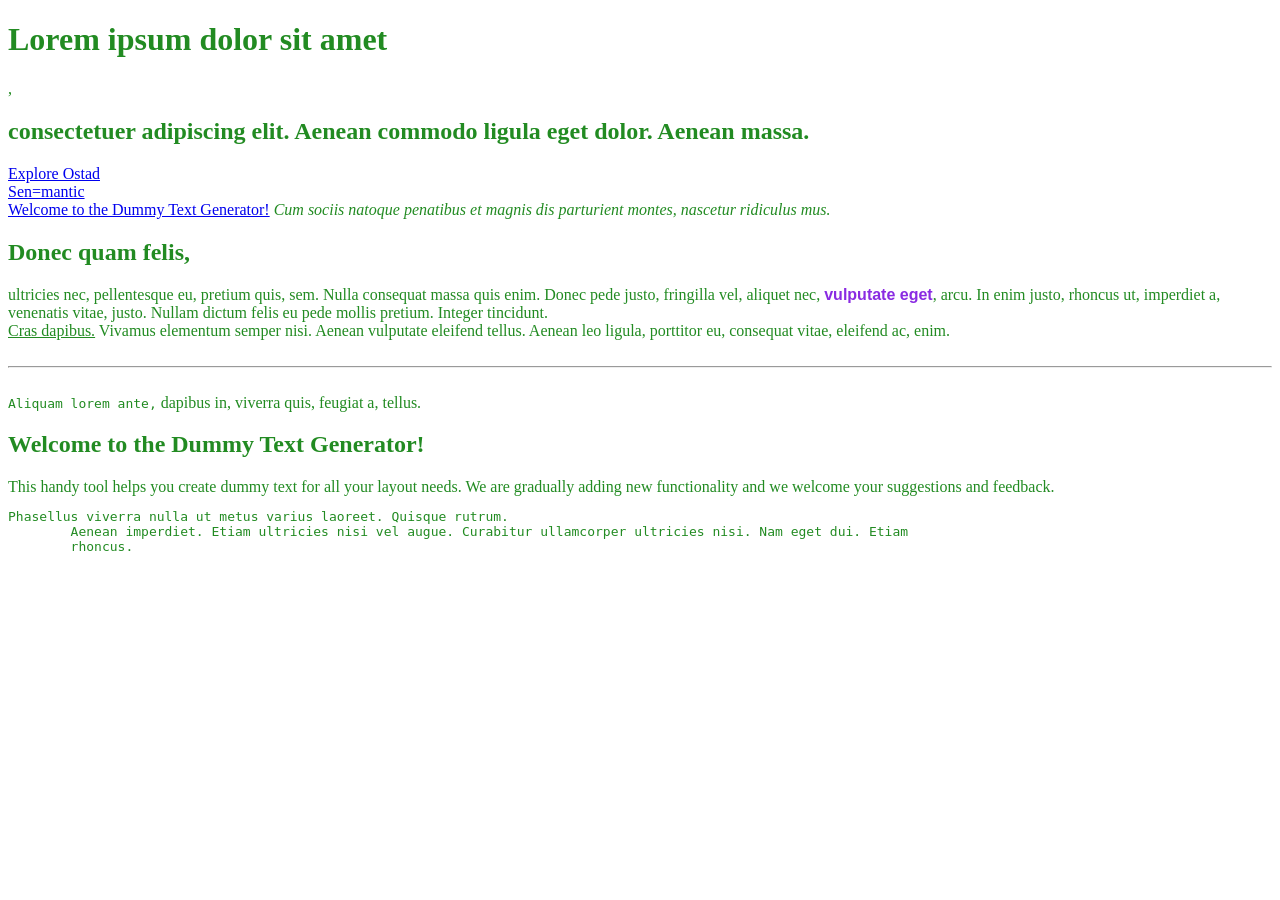
<file: Class_01/index.html>
<!DOCTYPE html>
<html lang="en">

<head>
    <meta charset="UTF-8">
    <meta name="viewport" content="width=device-width, initial-scale=1.0">
    <title>Class - 1</title>
</head>

<body>
    <div style="color: forestgreen; font-size: medium;">
        <h1>Lorem ipsum dolor sit amet </h1>,
        <h2> consectetuer adipiscing elit. Aenean
            commodo ligula eget dolor. Aenean massa.</h2>

            <a href="https://ostad.app/dashboard/my-courses", target="_blank"> Explore Ostad</a>
            <br>
            <a href="/Semantic.html"> Sen=mantic </a>
            <br>
            <a href="#Welcome-to-the-Dummy-Text-Generator!">Welcome to the Dummy Text Generator!</a>

        <i> Cum
            sociis natoque penatibus et magnis dis parturient montes, nascetur ridiculus mus.</i>

        <h2> Donec quam felis, </h2> ultricies
        nec, pellentesque eu, pretium quis, sem. Nulla consequat massa quis enim. Donec pede justo, fringilla vel,
        aliquet nec,
        <span
            style="color: blueviolet; font-family: 'Gill Sans', 'Gill Sans MT', Calibri, 'Trebuchet MS', sans-serif; font-weight: 600;">vulputate
            eget</span>, arcu. In enim justo, rhoncus ut, imperdiet a, venenatis vitae, justo. Nullam dictum
        felis eu pede mollis pretium. Integer tincidunt. 
        <br>
        <u><em></em>Cras dapibus.</em></u>  Vivamus elementum semper nisi. Aenean vulputate
        eleifend tellus. Aenean leo ligula, porttitor eu, consequat vitae, eleifend ac, enim. 
        <br>
        <br>
        <hr>
        <br>
       <code>Aliquam lorem ante,</code> 
        dapibus in, viverra quis, feugiat a, tellus. 
        
           <h2 id="Welcome-to-the-Dummy-Text-Generator!">Welcome to the Dummy Text Generator!</h2> 
This handy tool helps you create dummy text for all your layout needs.
We are gradually adding new functionality and we welcome your suggestions and feedback.

       <pre>Phasellus viverra nulla ut metus varius laoreet. Quisque rutrum.
        Aenean imperdiet. Etiam ultricies nisi vel augue. Curabitur ullamcorper ultricies nisi. Nam eget dui. Etiam
        rhoncus. </pre> 
    </div>
</body>

</html>
</file>
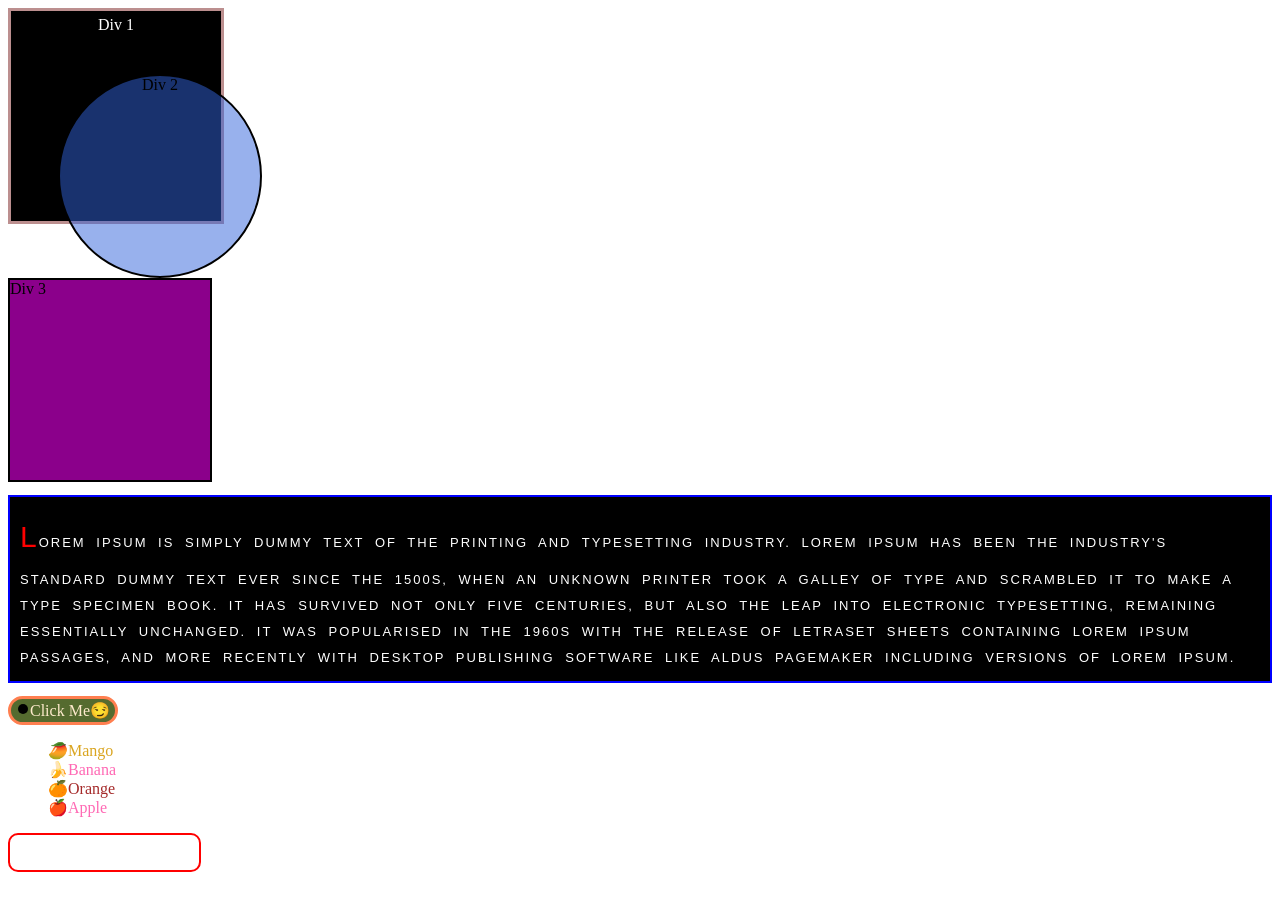
<file: Class_04/index.html>
<!DOCTYPE html>
<html lang="en">

<head>
    <meta charset="UTF-8">
    <meta name="viewport" content="width=device-width, initial-scale=1.0">
    <title>Negative margin</title>
    <link rel="stylesheet" href="./style.css">
</head>

<body>
    <div class="d1">
        Div 1
    </div>
    <div class="d2">
        Div 2
    </div>
    <div class="d3">Div 3</div>
    <p id="para" class="paragraph" style="background-color: chocolate;">
        Lorem Ipsum is simply dummy text of the printing and typesetting industry. Lorem Ipsum has been the industry's
        standard dummy text ever since the 1500s, when an unknown printer took a galley of type and scrambled it to make
        a type specimen book. It has survived not only five centuries, but also the leap into electronic typesetting,
        remaining essentially unchanged. It was popularised in the 1960s with the release of Letraset sheets containing
        Lorem Ipsum passages, and more recently with desktop publishing software like Aldus PageMaker including versions
        of Lorem Ipsum.
    </p>

    <span class="btn">Click Me</span>
    <ul class="list">
        <li id="m">Mango</li>
        <li id="b">Banana</li>
        <li id="o">Orange</li>
        <li id="a">Apple</li>
    </ul>
    <input type="text">


</body>

</html>
</file>
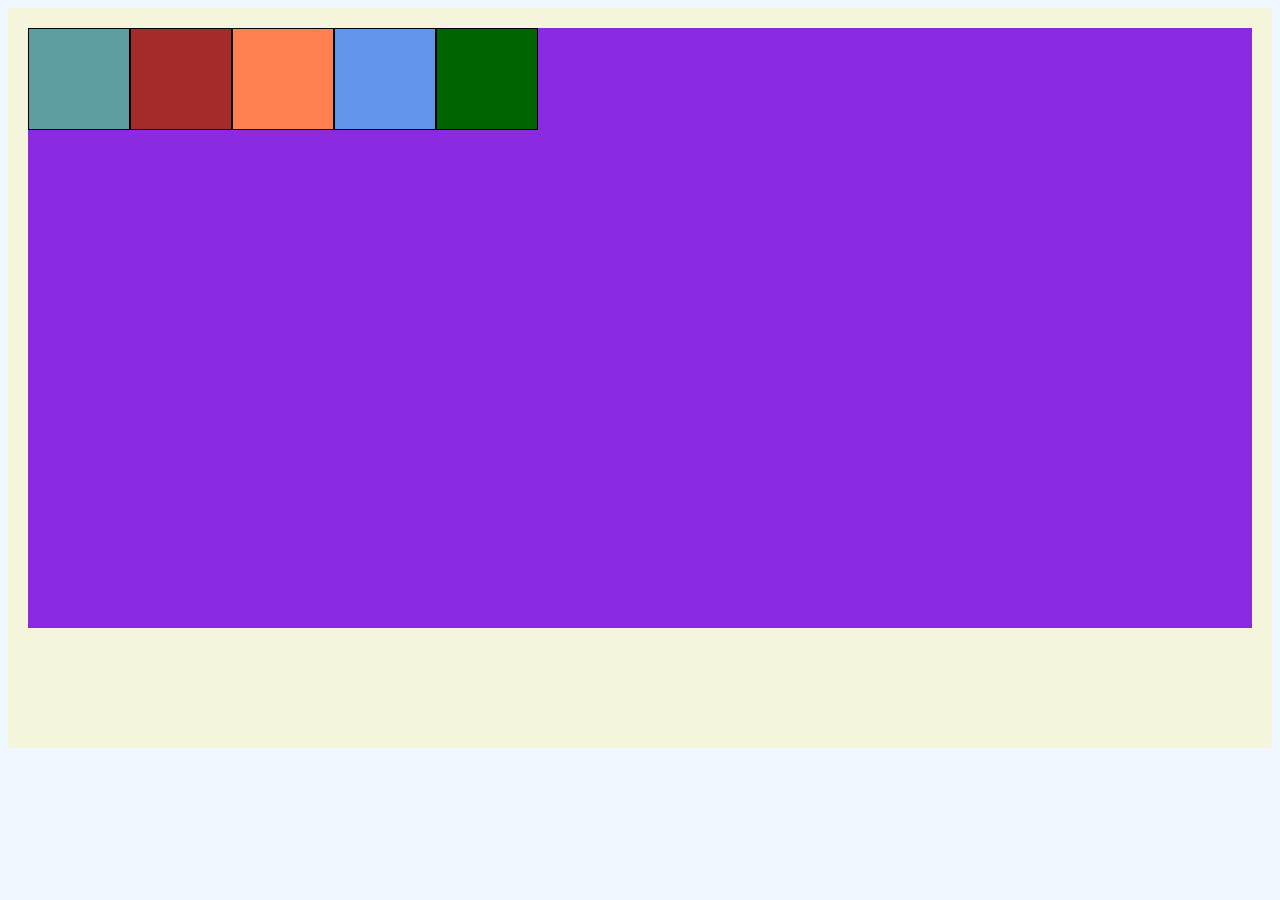
<file: Class_05/index.html>
<!DOCTYPE html>
<html lang="en">

<head>
    <meta charset="UTF-8">
    <meta name="viewport" content="width=device-width, initial-scale=1.0">
    <title>The Mystery of Layout Algorithm</title>
    <link rel="stylesheet" href="./style.css">
</head>

<body class="root-patern">
    <div class="grand-parent">
        <div class="parent">
            <div class="child-1"></div>
            <div class="child-2"></div>
            <div class="child-3"></div>
            <div class="child-4"></div>
            <div class="child-5"></div>
        </div>
    </div>
</body>

</html>
</file>
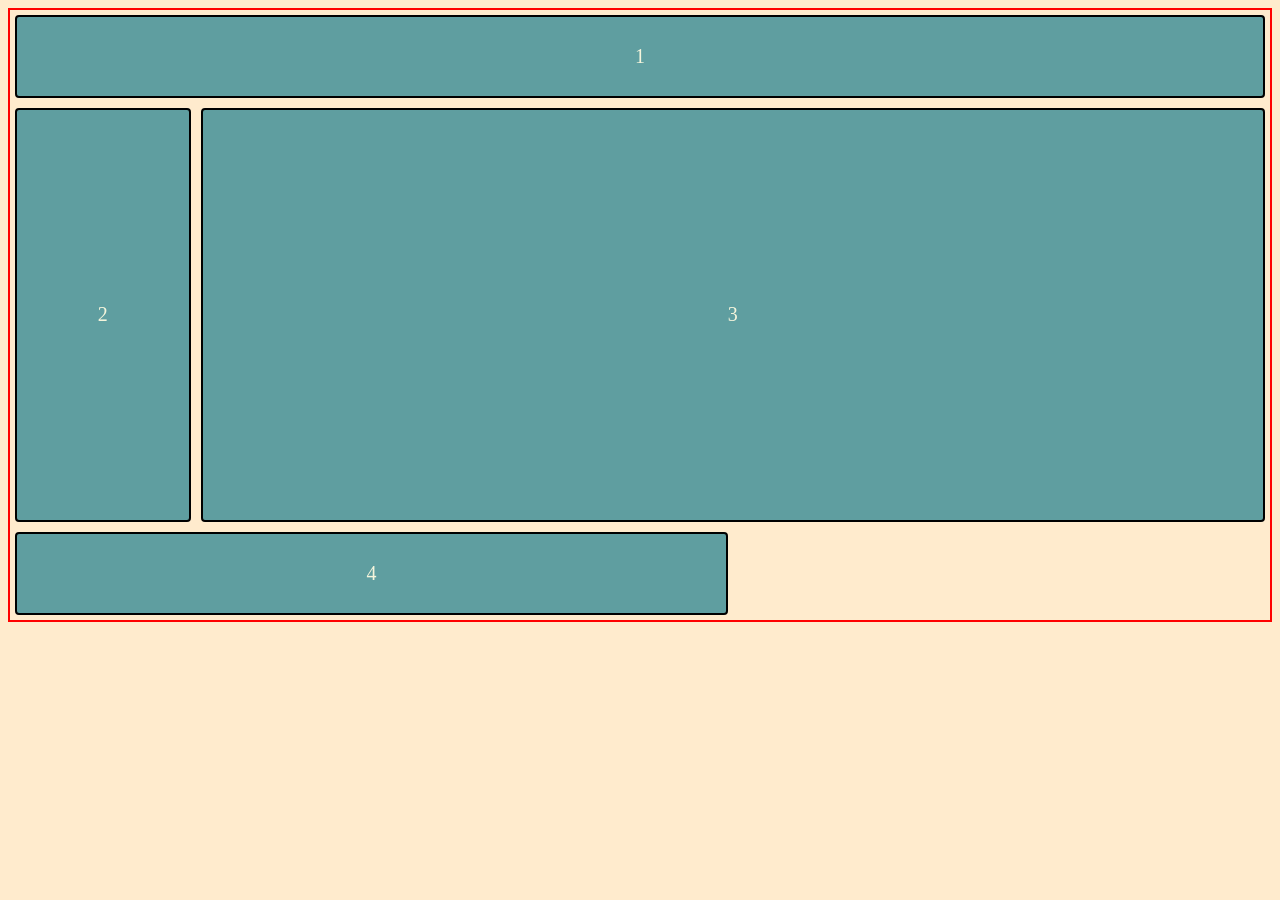
<file: Class_06/index.html>
<!DOCTYPE html>
<html lang="en">
<head>
    <meta charset="UTF-8">
    <meta name="viewport" content="width=device-width, initial-scale=1.0">
    <link rel="stylesheet" href="./style.css">
    <title>Engaging Design Ways</title>
</head>
<body>
    <div class="parent">
       <div class="child child-1">1</div>
       <div class="child child-2">2</div>
       <div class="child child-3">3</div>
       <div class="child child-4">4</div>
       <!-- <div class="child child-5">5</div>
       <div class="child child-6">6</div> -->
    </div>
</body>
</html>
</file>
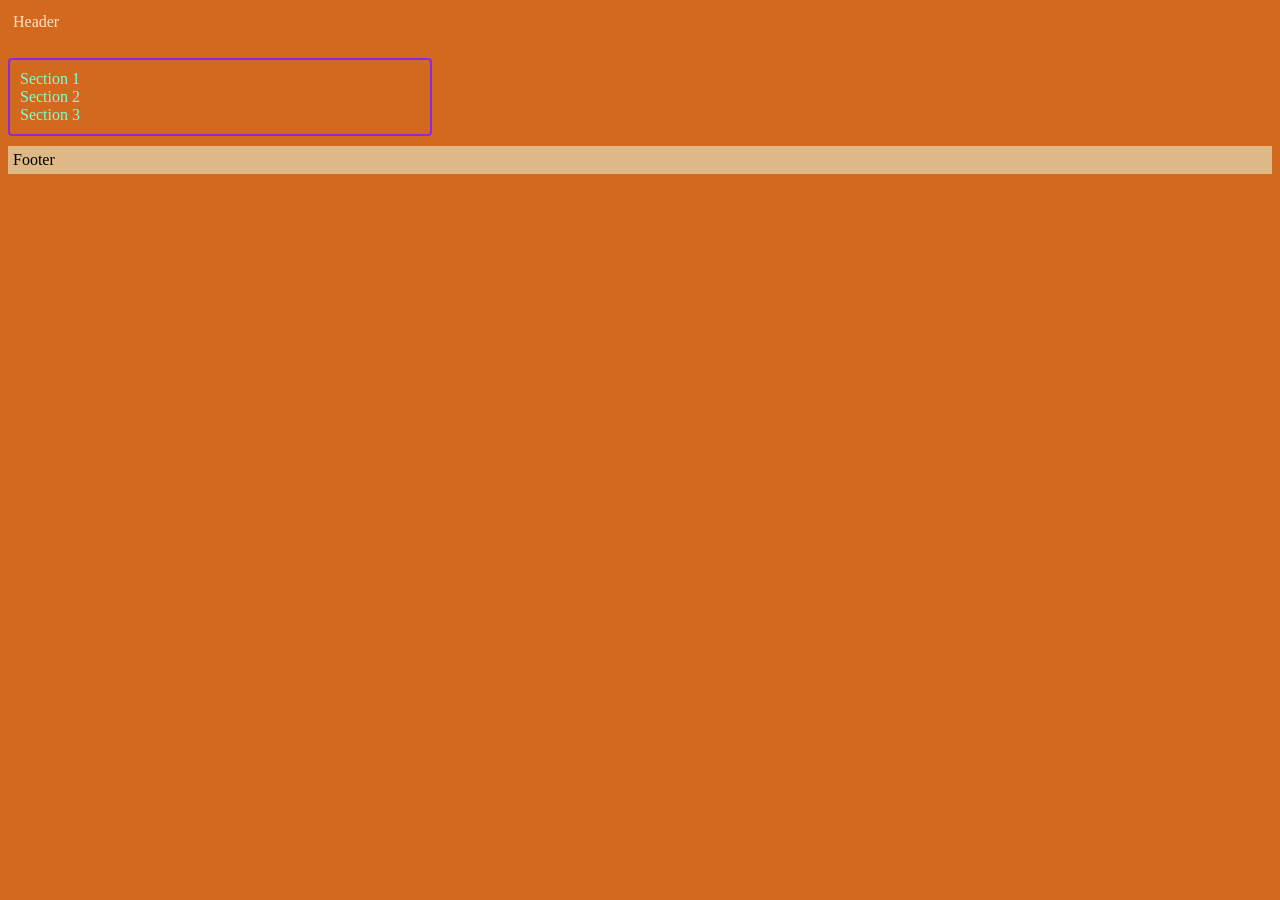
<file: Class_01/semantic.html>
<!DOCTYPE html>
<html lang="en">
<head>
    <meta charset="UTF-8">
    <meta name="viewport" content="width=device-width, initial-scale=1.0">
    <title>Semantic Tag</title>
</head>
<body style="background-color: chocolate; border-color: black;box-sizing: content-box; ">

    <header style="color: bisque; font-size: medium; height: 50px; padding: 5px; height: 40px;" >
        Header
    </header>

    <main style="border: 2px solid blueviolet; border-radius: 4px; padding: 10px; max-width: 400px;">

        <section style="color: aquamarine; font-size: medium; box-sizing: content-box; min-height: fit-content;">
            Section 1
        </section>

        <section style="color: aquamarine; font-size: medium;">
            Section 2
        </section>

        <section style="color: aquamarine; font-size: medium;">
            Section 3
        </section>

    </main>

    <footer style="background-color: burlywood; font-size: medium; margin-top: 10px; padding: 5px;">
        Footer
    </footer>

</body>
</html>
</file>
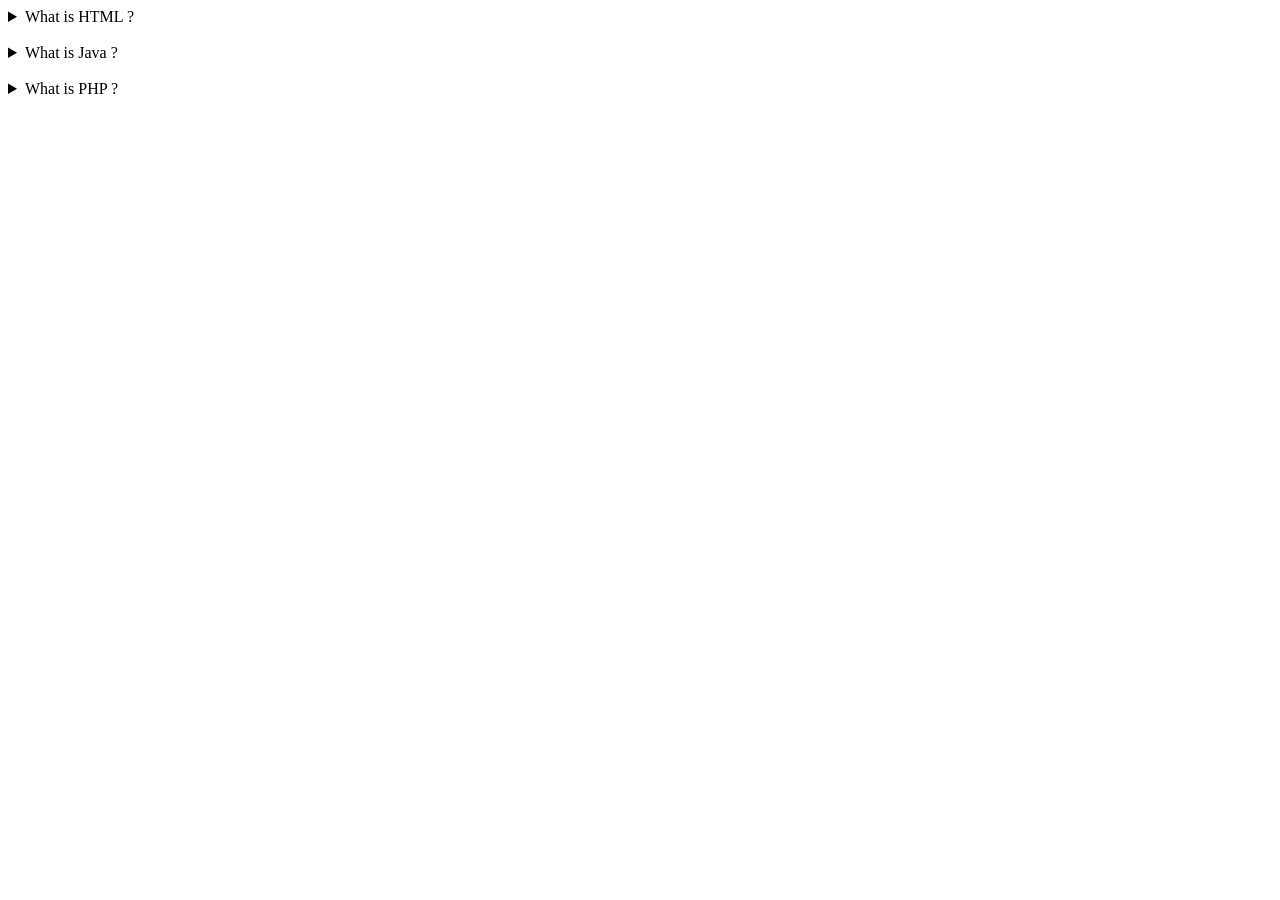
<file: Class_02/details.html>
<!DOCTYPE html>
<html lang="en">

<head>
    <meta charset="UTF-8">
    <meta name="viewport" content="width=device-width, initial-scale=1.0">
    <title>Details and summary</title>
</head>

<body>

    <details>
        <summary>What is HTML ?</summary>
        HTML, or HyperText Markup Language, is the standard language for creating web pages and structuring their
        content.
    </details>

    <br>

    <details>
        <summary>What is Java ?</summary>
        Java is a versatile, object-oriented programming language and platform used to build mobile, web, and enterprise
        applications.
    </details>

    <br>

    <details>
        <summary>What is PHP ?</summary>
        PHP (Hypertext Preprocessor) is a widely-used, open-source server-side scripting language for web development.
    </details>

</body>

</html>
</file>
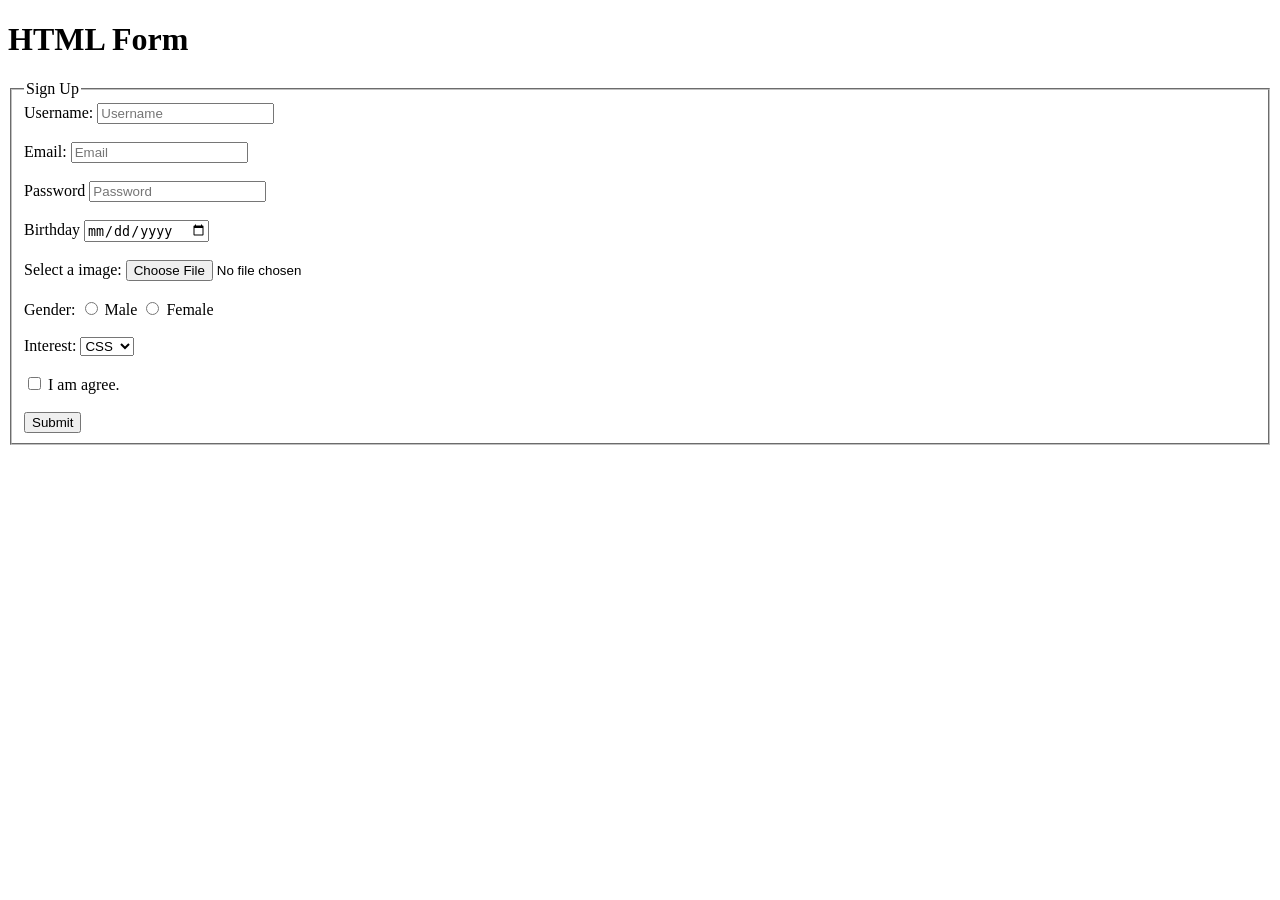
<file: Class_02/form.html>
<!DOCTYPE html>
<html lang="en">
<head>
    <meta charset="UTF-8">
    <meta name="viewport" content="width=device-width, initial-scale=1.0">
    <title>Form</title>
</head>
<body>
    <h1>HTML Form</h1>
    <form action="multimedia.html" method="get">

    <fieldset>
        
        <legend>Sign Up</legend>
        <label for="username">Username:</label>
        <input type="text" id="username" name="username" required placeholder="Username">

        <br><br>
        
        <label for="email">Email:</label>
        <input type="email" id="email" name="email" required placeholder="Email">

        <br><br>

        <label for="password">Password</label>
        <input type="password" id="password" name="password" required placeholder="Password">

        <br><br>

        <label for="birthday">Birthday</label>
        <input type="date" id="birthday" name="birthday" required placeholder="Birthday">

        <br><br>

        <label for="myfile">Select a image:</label>
        <input type="file" id="myfile" name="myfile" required >
        
        <br><br>

        <label for="gender">Gender:</label>
        <input type="radio" id="male" name="gender" value="male">
        <label for="male">Male</label>
        <input type="radio" id="female" name="gender" value="female">
        <label for="female">Female</label>

        <br><br>

        <label for="interest">Interest:</label>
        <select name="interest" id="interest">
            <option value="css">CSS</option>
            <option value="java">JAVA</option>
            <option value="c++">C++</option>
        </select>

        <br><br>

        <label>
            <input type="checkbox", name="agree">
            I am agree.
        </label>
        <br><br>
        <button type="submit">Submit</button>
    </fieldset>
    </form>
</body>
</html>
</file>
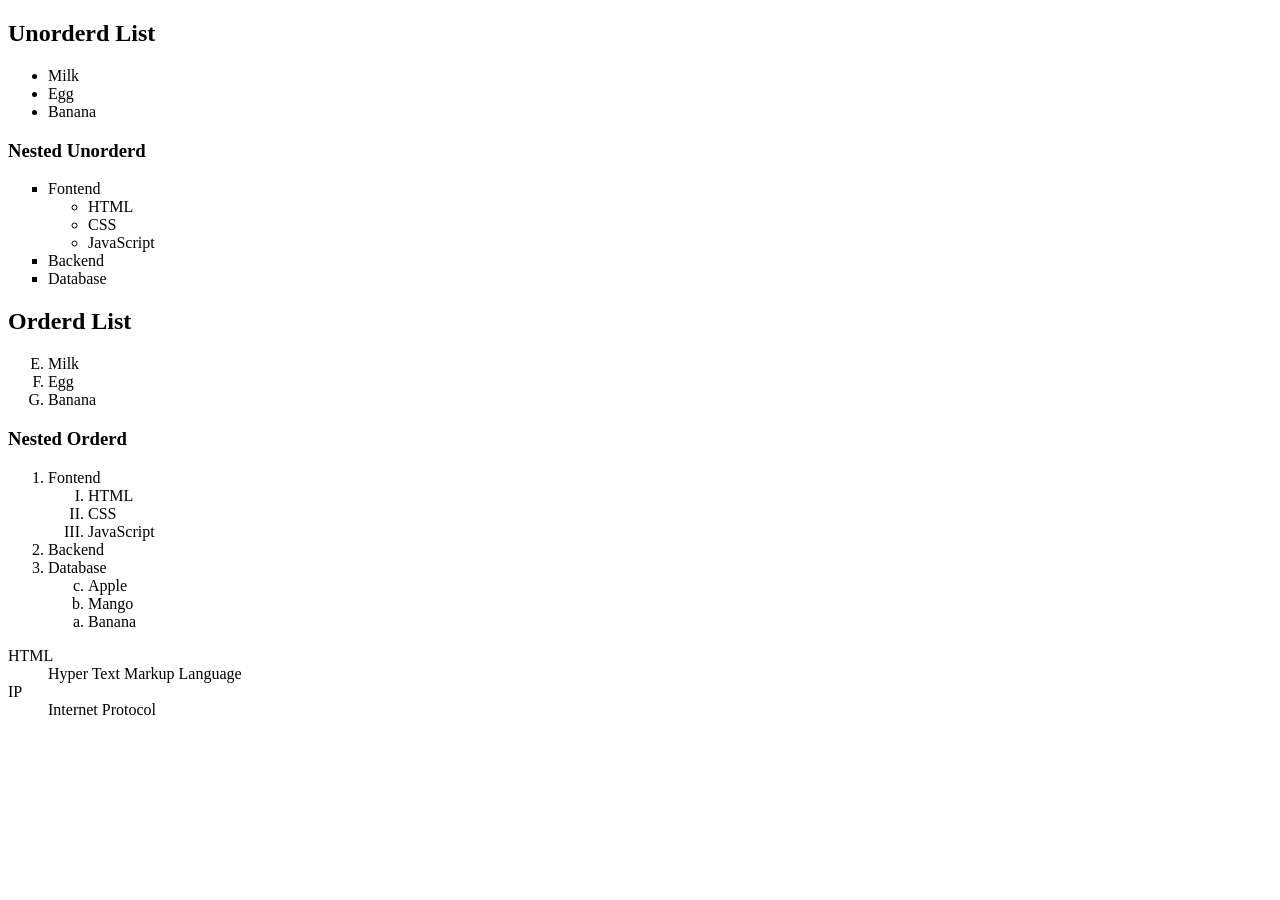
<file: Class_02/lists.html>
<!DOCTYPE html>
<html lang="en">
<head>
    <meta charset="UTF-8">
    <meta name="viewport" content="width=device-width, initial-scale=1.0">
    <title>Lists</title>
</head>
<body>

    <h2>Unorderd List</h2>

    <ul>
        <li>Milk</li>
        <li>Egg</li>
        <li>Banana</li>
    </ul>
    
    <h3>Nested Unorderd</h3>
    <ul style="list-style-type:square;">
        <li>Fontend</li>
        <ul>
             <li>HTML</li>
             <li>CSS</li>
             <li>JavaScript</li>
        </ul>
        <li>Backend</li>
        <li>Database</li>
    </ul>

    <h2>Orderd List</h2>

    <ol type="A" start="5">
        <li>Milk</li>
        <li>Egg</li>
        <li>Banana</li>
    </ol>
    
    <h3>Nested Orderd</h3>
    <ol>
        <li>Fontend</li>
        <ol type="I">
             <li>HTML</li>
             <li>CSS</li>
             <li>JavaScript</li>
        </ol>
        <li>Backend</li>
        <li>Database</li>
        <ol reversed type="a">
            <li>Apple</li>
            <li>Mango</li>
            <li>Banana</li>
        </ol>
    </ol>

    <dl>
        <dt>HTML</dt>
        <dd>Hyper Text Markup Language</dd>
        <dt>IP</dt>
        <dd>Internet Protocol</dd>
    </dl>


</body>
</html>
</file>
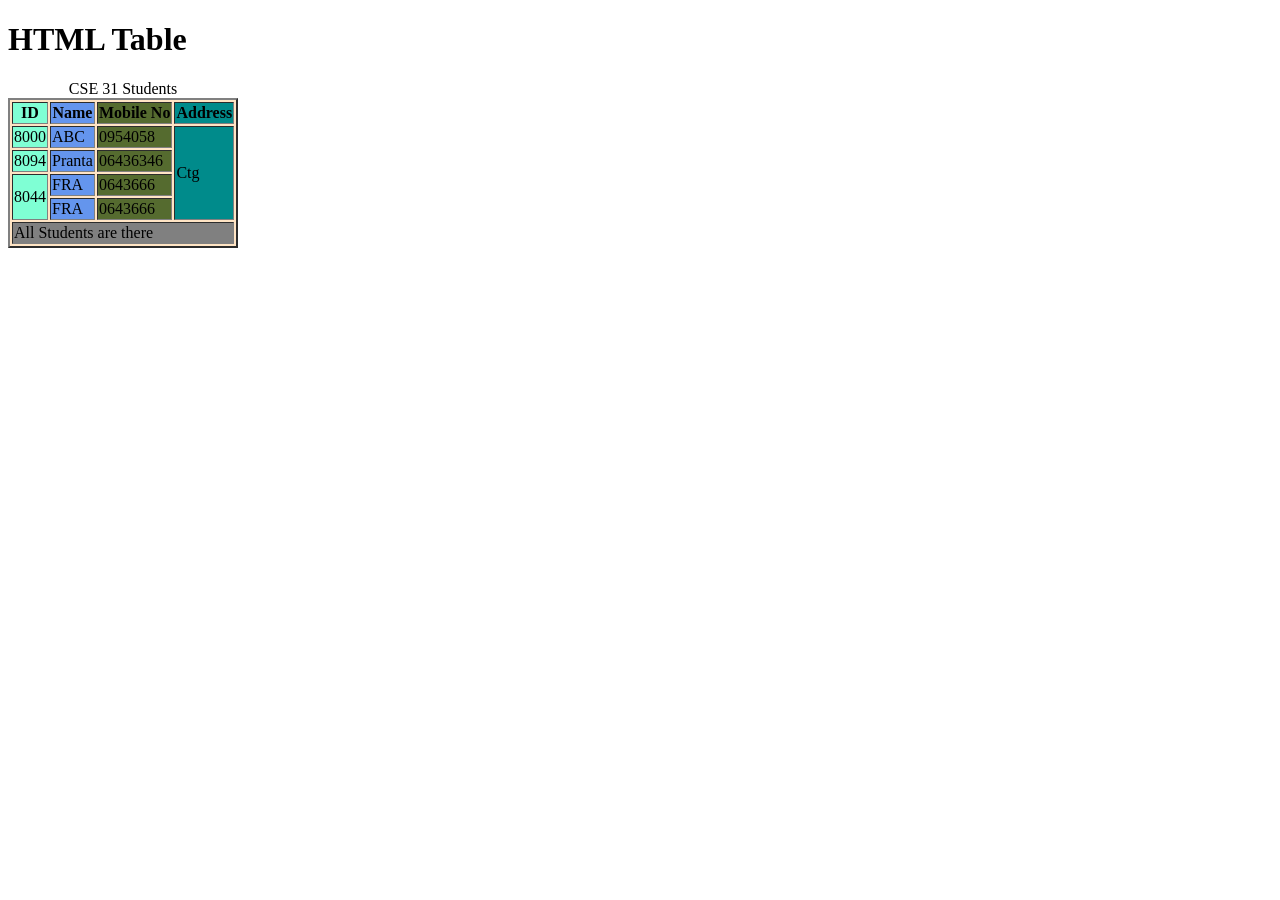
<file: Class_02/table.html>
<!DOCTYPE html>
<html lang="en">
<head>
    <meta charset="UTF-8">
    <meta name="viewport" content="width=device-width, initial-scale=1.0">
    <title>Table</title>
</head>
<body>
    <h1>HTML Table</h1>
    <table border="2" style="background-color:bisque">
        <caption>CSE 31 Students</caption>

        <colgroup>
        <col span="1" style="background-color: aquamarine;">
        <col span="1" style="background-color:cornflowerblue;">
        <col span="1" style="background-color:darkolivegreen">
        <col span="1" style="background-color:darkcyan">
        </colgroup>

        <thead>
            <tr>
                <th>ID</th>
                <th>Name</th>
                <th>Mobile No</th>
                <th>Address</th>
            </tr>
        </thead>

        <tbody>
            <tr>
                <td>8000</td>
                <td>ABC</td>
                <td>0954058</td>
                <td rowspan="4">Ctg</td>
            </tr>
            <tr>
                <td>8094</td>
                <td>Pranta</td>
                <td>06436346</td>
            </tr>
              <tr>
                <td rowspan="2">8044</td>
                <td>FRA</td>
                <td>0643666</td>
            </tr>
            <tr>
                <td>FRA</td>
                <td>0643666</td>
            </tr>
        </tbody>
        <tfoot style="background-color: gray;">
           <tr>
            <td colspan="4">All Students are there</td>
           </tr>
        </tfoot>
    </table>

</body>
</html>
</file>
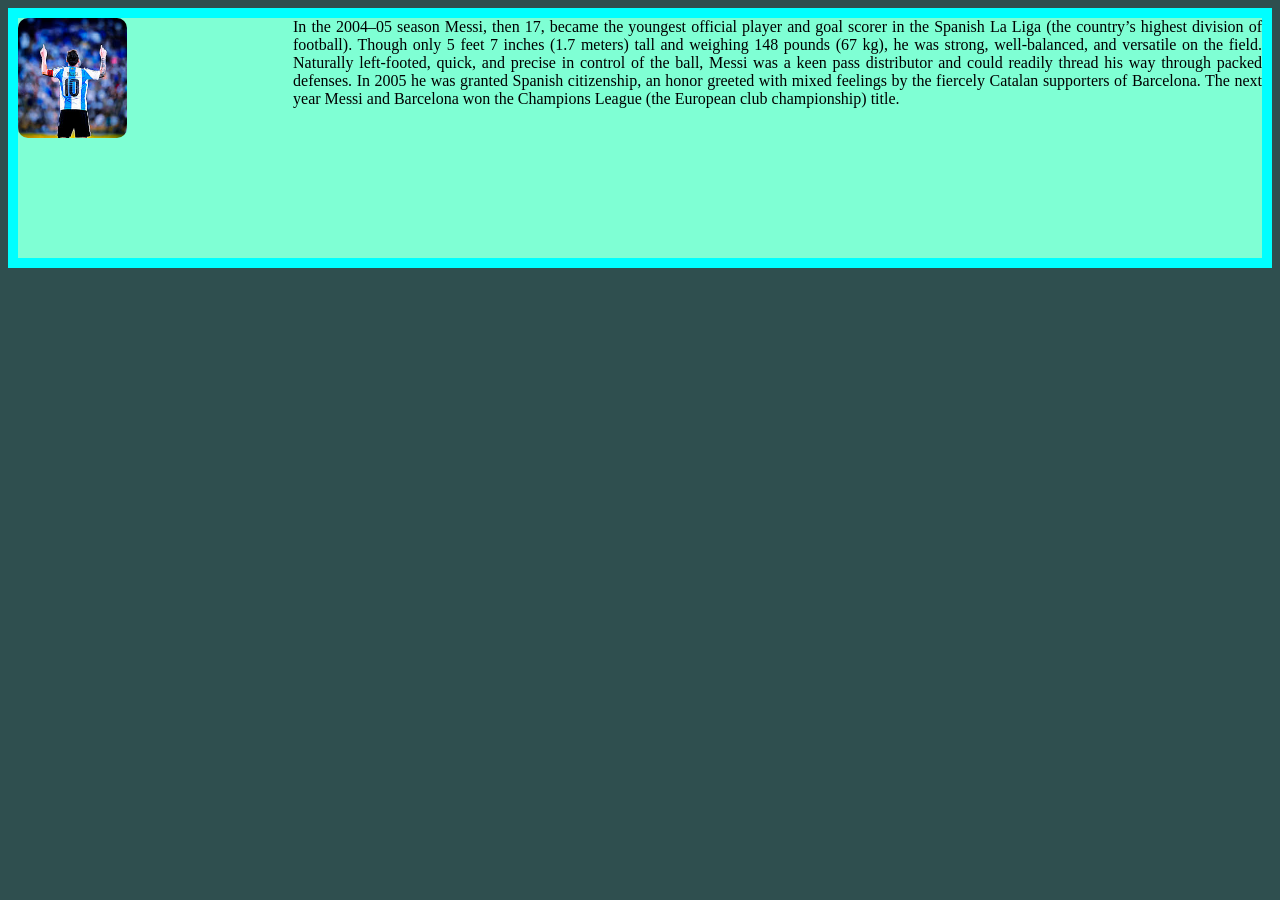
<file: Class_03/box_model.html>
<!DOCTYPE html>
<html lang="en">

<head>
    <meta charset="UTF-8">
    <meta name="viewport" content="width=device-width, initial-scale=1.0">
    <title>Document</title>
    <link rel="stylesheet" href="../CSS/styles.css">
</head>

<body>
    <div class="card">
        <div class="view">
            <div class="profile-pic">
                <img src="./img/messi.jpg" alt="messi">
            </div>

            <p class="profile-details">
                In the 2004–05 season Messi, then 17, became the youngest official player and goal scorer in the Spanish
                La Liga (the country’s highest division of football). Though only 5 feet 7 inches (1.7 meters) tall and
                weighing 148 pounds (67 kg), he was strong, well-balanced, and versatile on the field. Naturally
                left-footed, quick, and precise in control of the ball, Messi was a keen pass distributor and could
                readily thread his way through packed defenses. In 2005 he was granted Spanish citizenship, an honor
                greeted with mixed feelings by the fiercely Catalan supporters of Barcelona. The next year Messi and
                Barcelona won the Champions League (the European club championship) title.
            </p>
        </div>
    </div>

</body>

</html>
</file>
<file: Class_04/style.css>
.d1,
.d2,
.d3 {
    height: 200px;
    width: 200px;
    border: 2px solid black;
}

.d1 {
    background-color: black;
    color: white;
    border: 3px solid rosybrown;
    padding: 5px;
    text-align: center;

}

.d2 {
    background-color: rgba(50, 100, 220, 0.5);
    /* opacity: 0.5; */
    margin-top: -150px;
    margin-left: 50px;
    text-align: center;
    border-radius: 50%;

}

.d3 {
    background-color: darkmagenta;
    transition: transform cubic-bezier(0.075, 0.82, 0.165, 1);
    /* transform: translate(100px,-100px) rotate(10deg) skew(10deg) scale(1); */
}

.d3:hover {
    transform: rotate(20deg);
}

.paragraph {
    color: white;
    padding: 10px;
    border: 2px solid blue;
}

/* Tag Selector  */
p {
    background-color: black !important;
    font-family: Verdana, Geneva, Tahoma, sans-serif;
    line-height: 2;
    font-size: 13px;
    letter-spacing: 2px;
    word-spacing: 5px;
    text-transform: uppercase;
    text-decoration: wavy;
}

p::first-letter {
    font-size: 30px;
    color: red;
    font-family: 'Gill Sans', 'Gill Sans MT', Calibri, 'Trebuchet MS', sans-serif;
}

/* id selector  */
#para {
    background-color: blueviolet;
}

/* class selector  */
.paragraph {
    background-color: brown;
}

.btn {
    border: 3px solid coral;
    display: inline-block;
    width: 100px;
    padding: 2px;
    text-align: center;
    background-color: darkolivegreen;
    color: blanchedalmond;
    border-radius: 80px;
}

.btn::after {
    content: "😏";
}

.btn::before {
    content: "";
    background-color: black;
    display: inline-block;
    width: 10px;
    height: 10px;
    border-radius: 50%;
    margin: 2px;
}

.btn:hover {
    background-color: pink;
}

.list {
    list-style: none;
}

.list li {
    color: brown;
}

.list li:last-child {
    color: rebeccapurple;
}

.list li:first-child {
    color: goldenrod;
}

.list li:nth-child(2n) {
    color: hotpink;
}

/* Pseudo element */
#m::before {
    content: "🥭";
}

#b::before {
    content: "🍌";
}

#o::before {
    content: "🍊";
}

#a::before {
    content: "🍎";
}

input {
    border: 2px solid red;
    padding: 10px;
    border-radius: 10px;
}

input:focus {
    background-color: green;
}
</file>
<file: Class_05/style.css>
body{
    background-color: aliceblue;
}

.grand-parent {
    background-color: beige;
    height: 700px;
    padding: 20px;
}

.parent {
    background-color: blueviolet;
    height: 600px;
    /* position: relative; */
    /* position: fixed; */
}

/* Easily control on div child  */
.parent>div {
    width: 100px;
    height: 100px;
    border: 1px solid black;
    /* position: relative; */
}

.child-1 {
    background-color: cadetblue;
}

.child-2 {
    background-color: brown;
    /* top: -20px;
    left: 20px; */
}

.child-3 {
    background-color: coral;
    /* top: -40px;
    left: 40px; */
}

.child-4 {
    background-color: cornflowerblue;
    /* top: -60px;
    left: 60px; */
}

.child-5 {
    background-color: darkgreen;
    /* top: -80px;
    left: 80px; */
}

/* Position mode experiments */

/* .child-2{
    position: relative;
    top: 20px;
    left: 20px;
} */

/* absolute cloestest parent - align positioning */
/* .child-3{
    position: absolute;
    top: 20px;
    left: 20px;
} */

/* .child-3 {
    z-index: 1;
} */

/* .parent{
    width: 400px; 
    top: 50px; 
    position: fixed;  
    position: absolute;
}  */

/* .child-1{
    position: sticky;
    top: 0; 
} */

/* Flex box Experiments  */
.parent{
    display: flex;
    /* flex-direction: column-reverse; */
    /* flex-wrap: wrap; */
    /* justify-content: space-between;  */
    /* align-items: first baseline; */
}

/* .child-3{
    order: 0;
    flex-grow: calc(1); 
    flex-shrink: 0;
    align-self: flex-end;
} */
</file>
<file: Class_06/style.css>
body {
    background-color: blanchedalmond;
}

.parent {
    border: 2px solid red;
    padding: 5px;
}

.child {
    border-radius: 4px;
    border: 2px solid black;
    background-color: cadetblue;
    color: beige;
    font-size: 20px;
    /* height: 100px; */
    display: flex;
    align-items: center;
    justify-content: center;
}

.parent {
    display: grid;
    gap: 10px;
    /* grid-template-columns: 200px 300px 400px; */
    /* grid-template-rows: 200px 200px;  */
    /* grid-template-columns: 1fr 300px 400px;
    grid-template-rows: 1fr 200px;

    height: 400px; */
    /* grid-template-columns: repeat(3, 1fr);
    height: 400px;
    grid-template-rows: repeat(2, 2fr); */

    height: 600px;

    grid-template-areas:
        "header header header"
        "sidebar body body"
        "footer footer footer"
    ;

    grid-template-rows: 1fr 5fr 1fr;
    grid-template-columns: 1fr 3fr 3fr;
}

.child-1 {
    /* grid-area: child-1; */
    grid-area: header;
}

.child-2 {
    /* grid-area: child-2; */
    grid-area: sidebar;
}

.child-3 {
    /* grid-area: child-3; */
    grid-area: body;
}

.child-4 {
    /* grid-area: child-4; */
    grid-area: footer;
    /* grid-column-start: 1;
    grid-column-end: 3; */
    grid-column: 1 / 3;
    /* grid-row-start: 1;
    grid-row-end: 3; */
}

.child-5 {
    grid-area: child-5;
}

.child-6 {
    grid-area: child-6;
}
</file>
<file: CSS/styles.css>
body {
    background-color: darkslategray;
    color: aquamarine;
}

.card {
    background-color: aqua;
    color: black;
    /* height: 500px;
    width: 400px; */
    padding: 10px;
  
   
}

.view {
    background-color: aquamarine;
    display: flex;

} 

.profile-pic {
    width: 100%; 
    display: inline-block;
    vertical-align: top;
}

.profile-pic img {
    width:auto;
    border-radius: 10px;
    height: 50%;
}

.profile-details {
    margin: 0;
    color: black;
    display: inline-block;
    text-align: justify;
}


 .div-p{
     border: 16px solid red;
     padding: 10px;
     margin: 20px 0;
 }

 span {
     background-color: cadetblue;
     color: brown;
 }

 #i-block {
     display: inline-block;
     margin-top: 10px;
     margin-bottom: 10px;
     color: blue;

 }

 .inline-parrent {
     background-color: chartreuse;
     width: 400px;
     /* margin-bottom: 3px; */
     padding: 15px;
     height: 300px;
 }

 /* div {
     background-color: bisque;
     color: black;
     margin-bottom: 15px;
 }

 span {
     color: white;
     font-family: 'Lucida Sans', 'Lucida Sans Regular', 'Lucida Grande', 'Lucida Sans Unicode', Geneva, Verdana, sans-serif;

 }

 .team-a {
     background-color: darkslateblue;
     color: lightgreen;
 }

 #neymar {
     color: aqua;
     background-color: coral;
 }

 .shuvo {
     color: hotpink;
     font-size: 20px;
 } */
</file>
